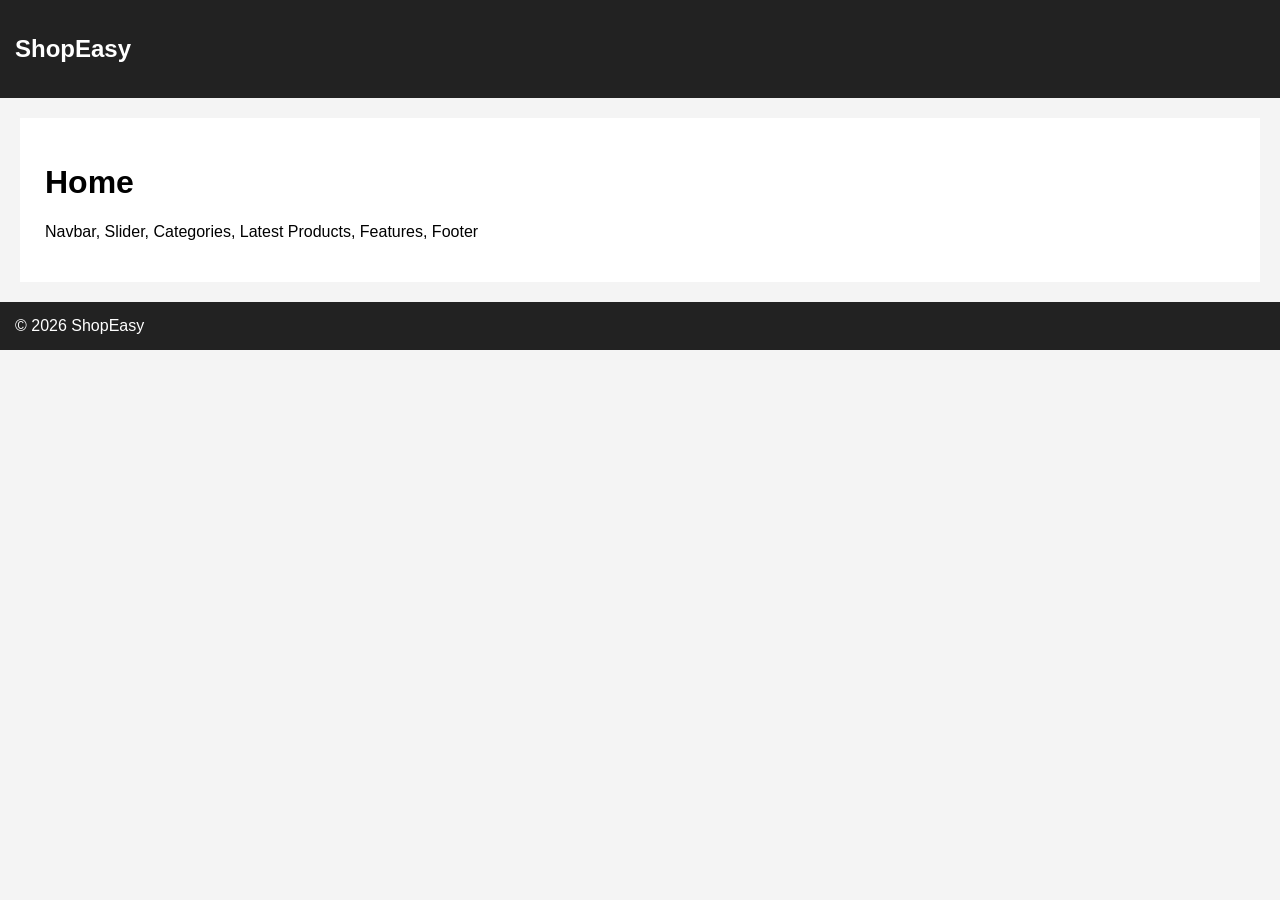
<file: index.html>
<!DOCTYPE html>
<html>
<head>
<meta charset="utf-8">
<title>Home</title>
<link rel="stylesheet" href="style.css">
</head>
<body>
<nav><h2>ShopEasy</h2></nav>
<div class="container">
<h1>Home</h1>
<p>Navbar, Slider, Categories, Latest Products, Features, Footer</p>
</div>
<footer>© 2026 ShopEasy</footer>
</body>
</html>
</file>
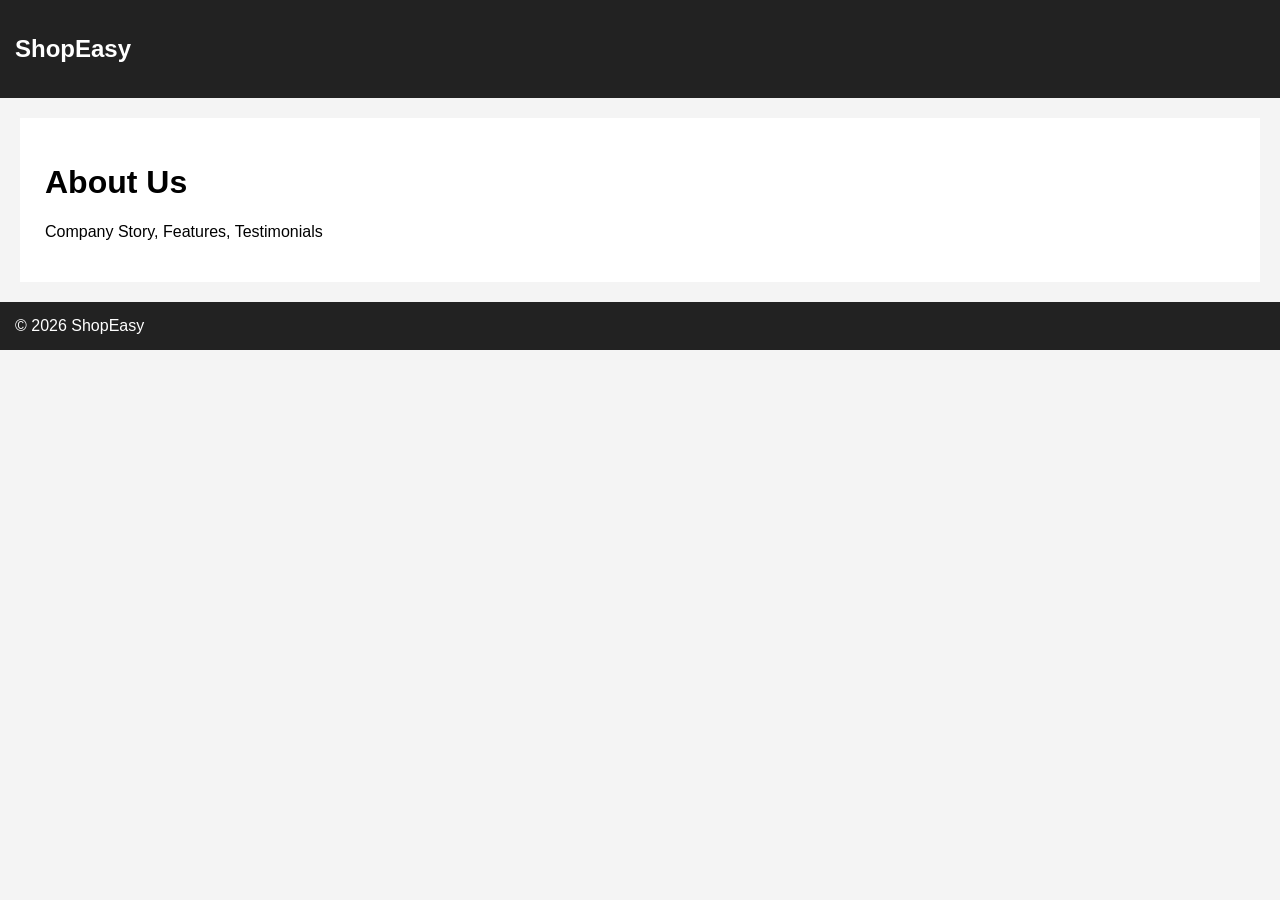
<file: about.html>
<!DOCTYPE html>
<html>
<head>
<meta charset="utf-8">
<title>About Us</title>
<link rel="stylesheet" href="style.css">
</head>
<body>
<nav><h2>ShopEasy</h2></nav>
<div class="container">
<h1>About Us</h1>
<p>Company Story, Features, Testimonials</p>
</div>
<footer>© 2026 ShopEasy</footer>
</body>
</html>
</file>
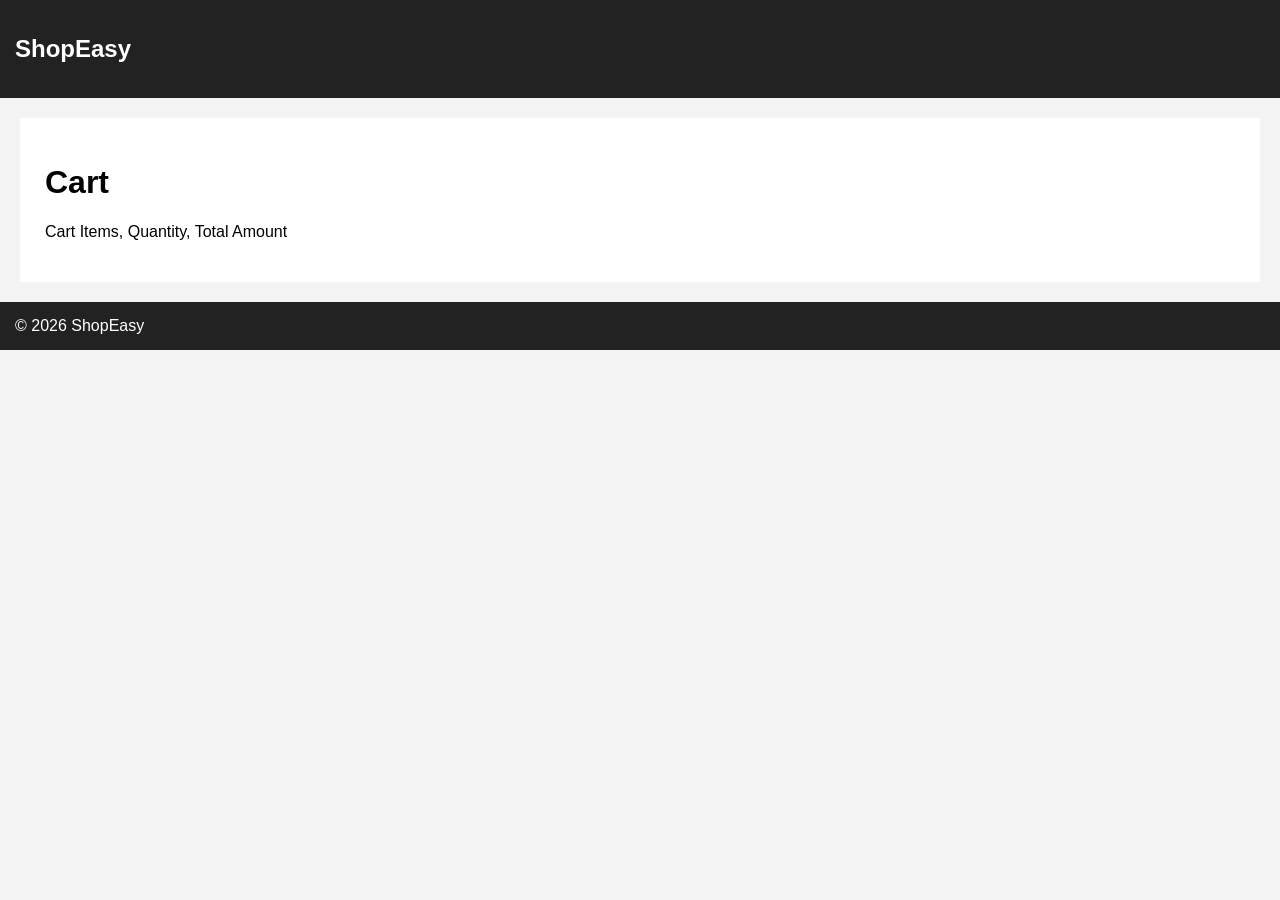
<file: cart.html>
<!DOCTYPE html>
<html>
<head>
<meta charset="utf-8">
<title>Cart</title>
<link rel="stylesheet" href="style.css">
</head>
<body>
<nav><h2>ShopEasy</h2></nav>
<div class="container">
<h1>Cart</h1>
<p>Cart Items, Quantity, Total Amount</p>
</div>
<footer>© 2026 ShopEasy</footer>
</body>
</html>
</file>
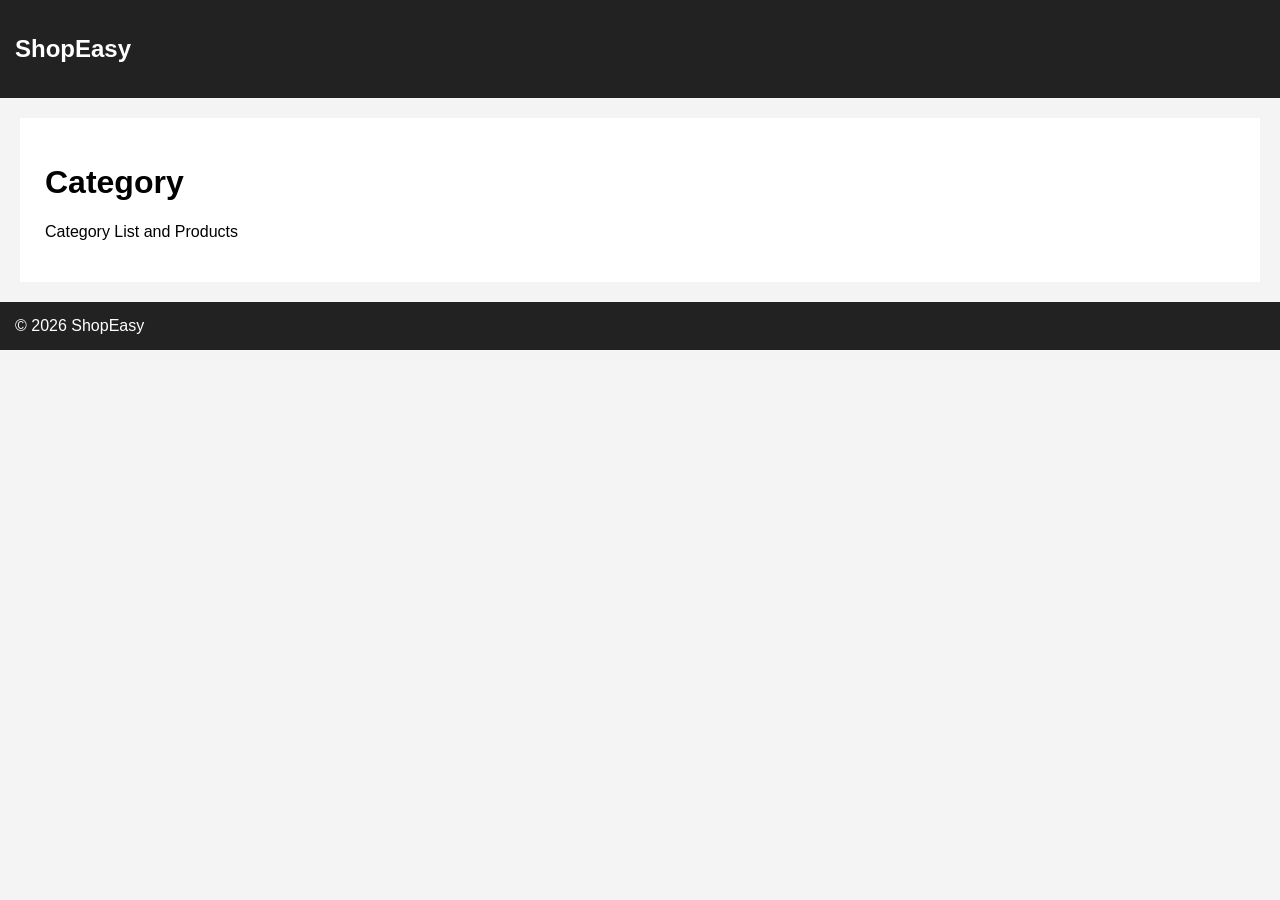
<file: category.html>
<!DOCTYPE html>
<html>
<head>
<meta charset="utf-8">
<title>Category</title>
<link rel="stylesheet" href="style.css">
</head>
<body>
<nav><h2>ShopEasy</h2></nav>
<div class="container">
<h1>Category</h1>
<p>Category List and Products</p>
</div>
<footer>© 2026 ShopEasy</footer>
</body>
</html>
</file>
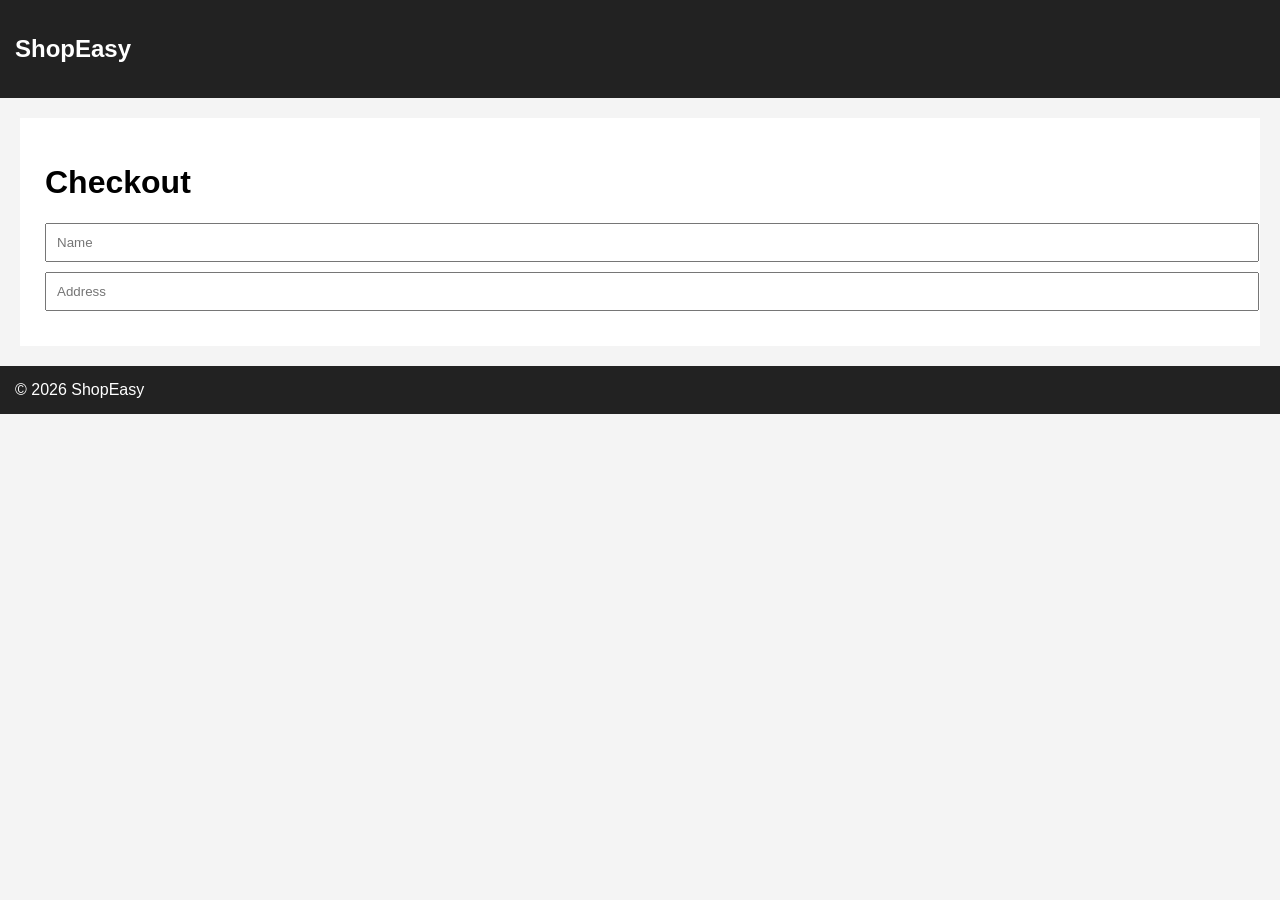
<file: checkout.html>
<!DOCTYPE html>
<html>
<head>
<meta charset="utf-8">
<title>Checkout</title>
<link rel="stylesheet" href="style.css">
</head>
<body>
<nav><h2>ShopEasy</h2></nav>
<div class="container">
<h1>Checkout</h1>
<form><input placeholder='Name'><input placeholder='Address'></form>
</div>
<footer>© 2026 ShopEasy</footer>
</body>
</html>
</file>
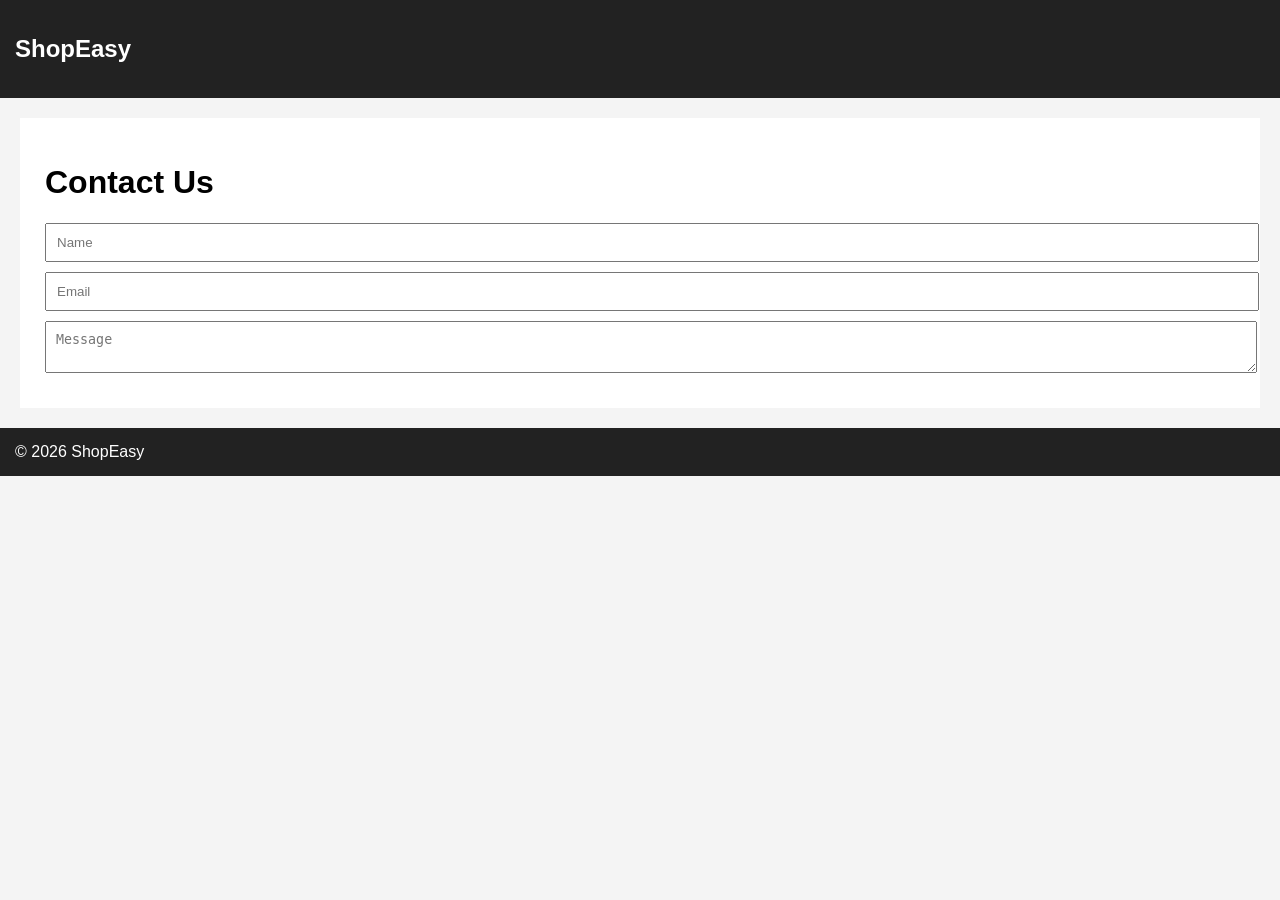
<file: contact.html>
<!DOCTYPE html>
<html>
<head>
<meta charset="utf-8">
<title>Contact Us</title>
<link rel="stylesheet" href="style.css">
</head>
<body>
<nav><h2>ShopEasy</h2></nav>
<div class="container">
<h1>Contact Us</h1>
<form><input placeholder='Name'><input placeholder='Email'><textarea placeholder='Message'></textarea></form>
</div>
<footer>© 2026 ShopEasy</footer>
</body>
</html>
</file>
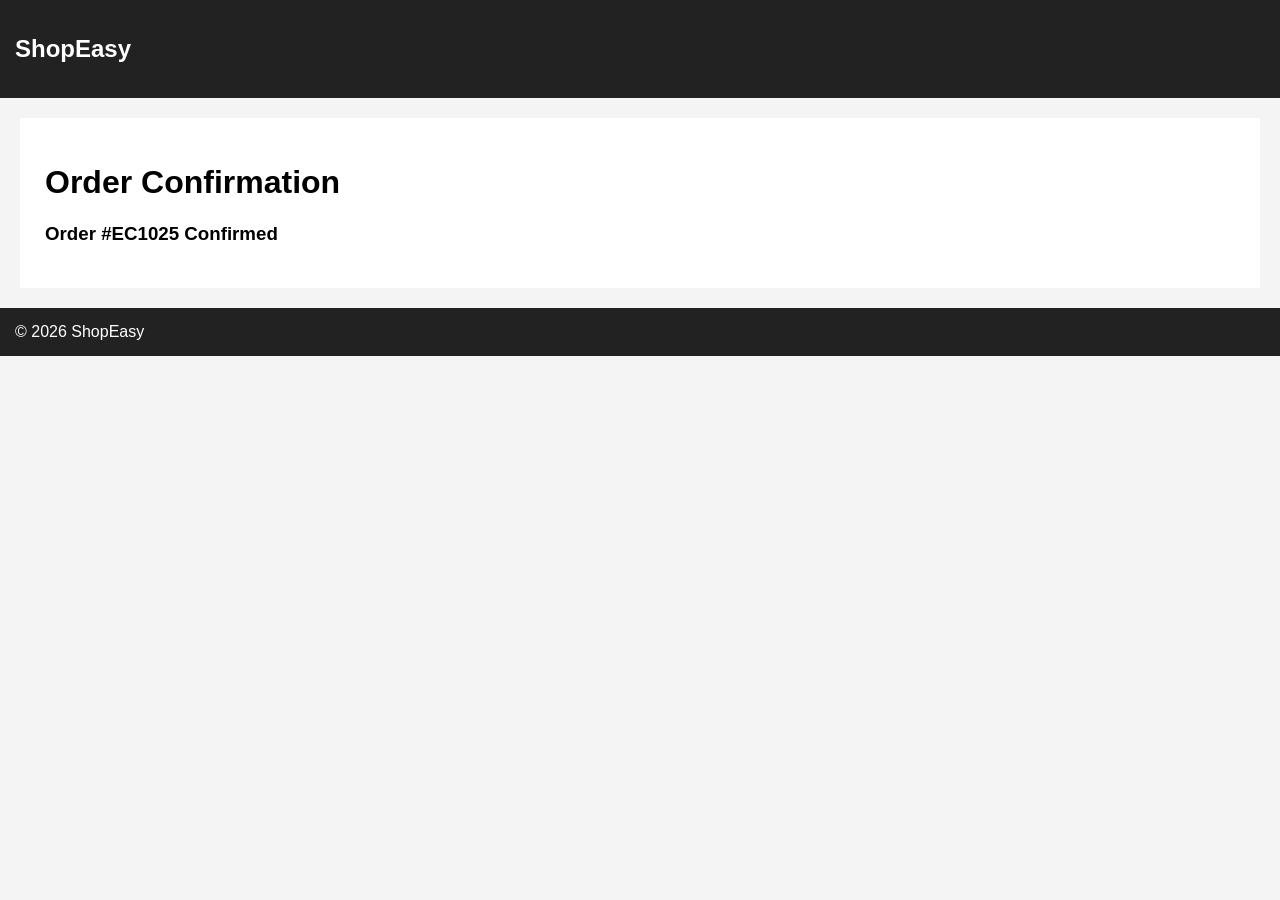
<file: order-confirmation.html>
<!DOCTYPE html>
<html>
<head>
<meta charset="utf-8">
<title>Order Confirmation</title>
<link rel="stylesheet" href="style.css">
</head>
<body>
<nav><h2>ShopEasy</h2></nav>
<div class="container">
<h1>Order Confirmation</h1>
<h3>Order #EC1025 Confirmed</h3>
</div>
<footer>© 2026 ShopEasy</footer>
</body>
</html>
</file>
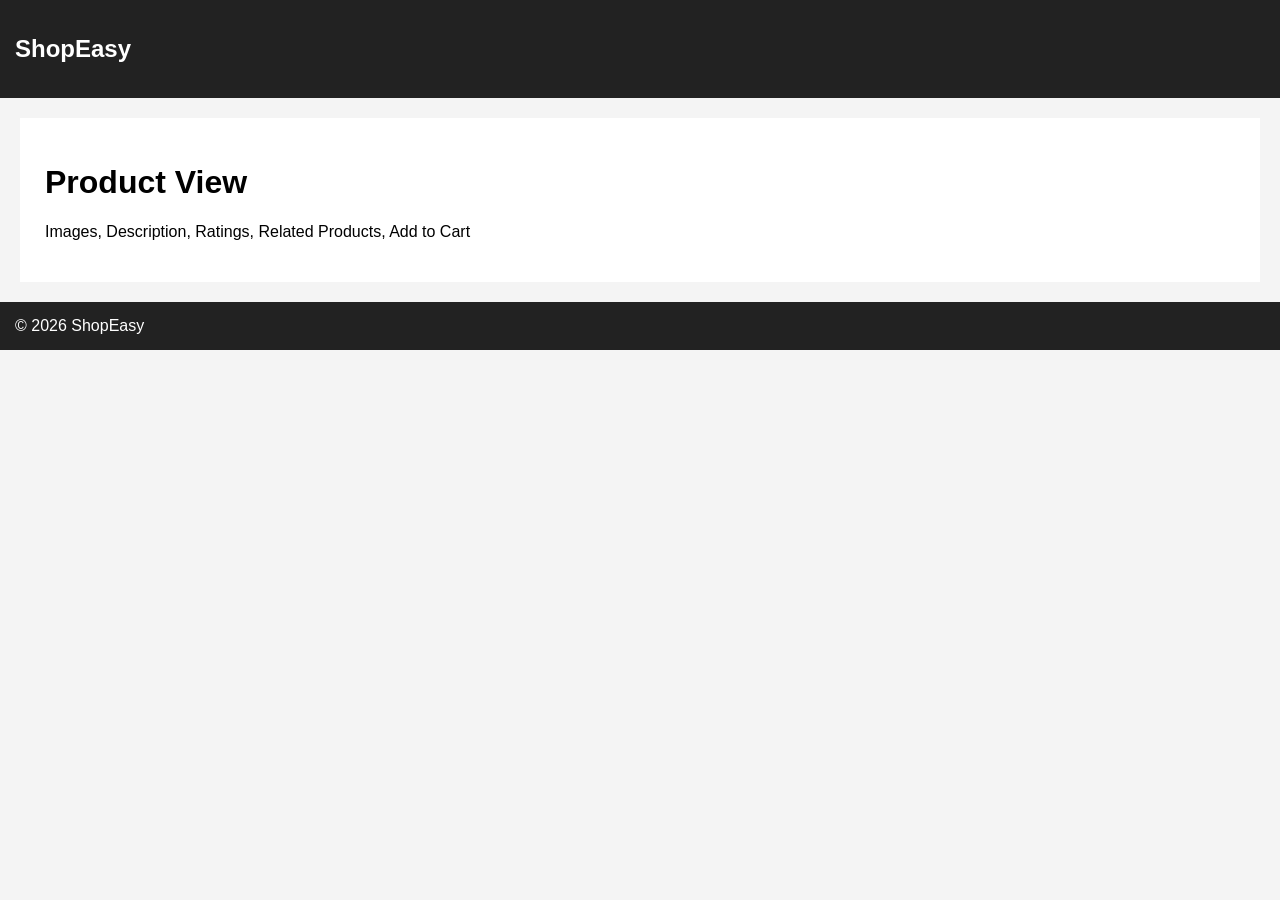
<file: product-view.html>
<!DOCTYPE html>
<html>
<head>
<meta charset="utf-8">
<title>Product View</title>
<link rel="stylesheet" href="style.css">
</head>
<body>
<nav><h2>ShopEasy</h2></nav>
<div class="container">
<h1>Product View</h1>
<p>Images, Description, Ratings, Related Products, Add to Cart</p>
</div>
<footer>© 2026 ShopEasy</footer>
</body>
</html>
</file>
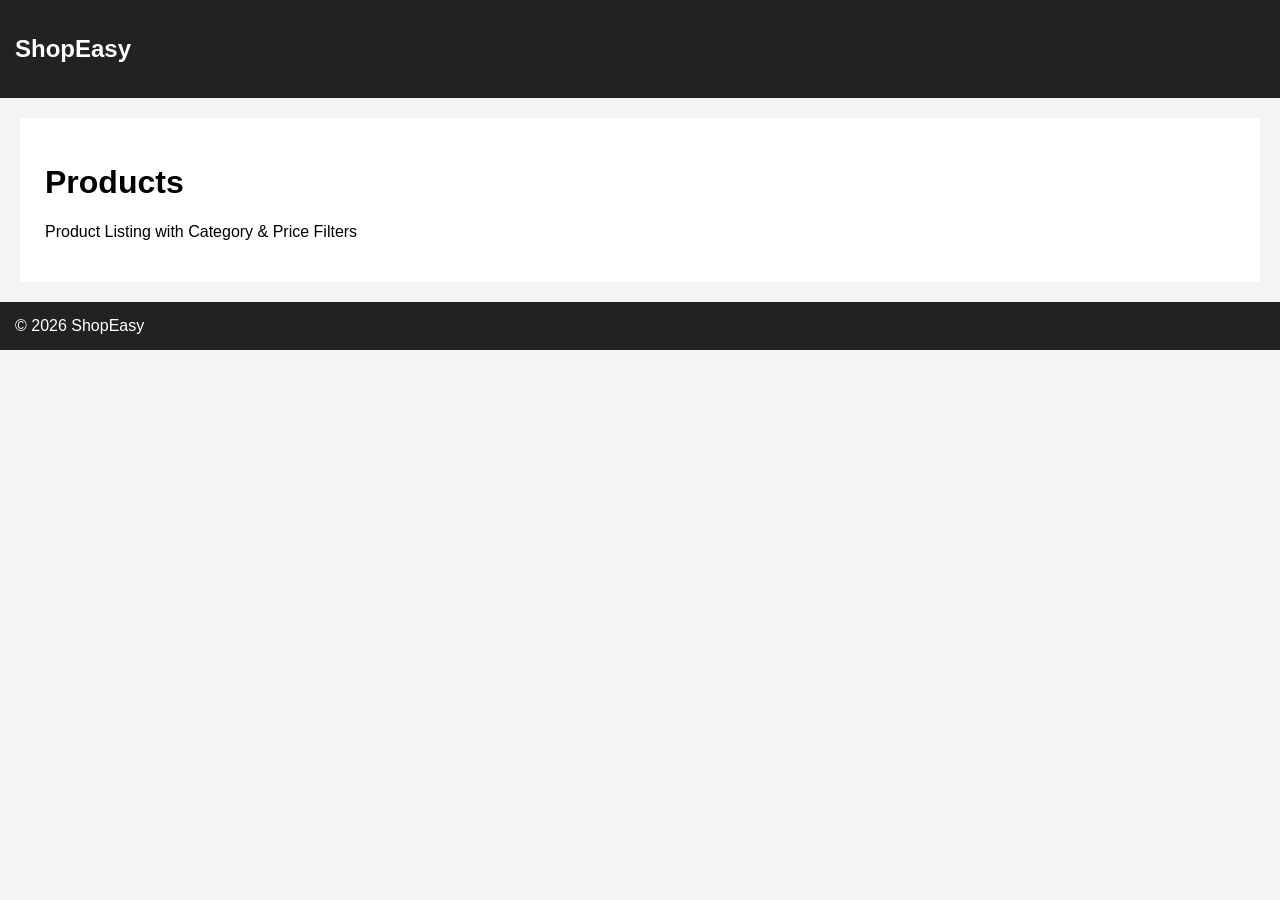
<file: products.html>
<!DOCTYPE html>
<html>
<head>
<meta charset="utf-8">
<title>Products</title>
<link rel="stylesheet" href="style.css">
</head>
<body>
<nav><h2>ShopEasy</h2></nav>
<div class="container">
<h1>Products</h1>
<p>Product Listing with Category & Price Filters</p>
</div>
<footer>© 2026 ShopEasy</footer>
</body>
</html>
</file>
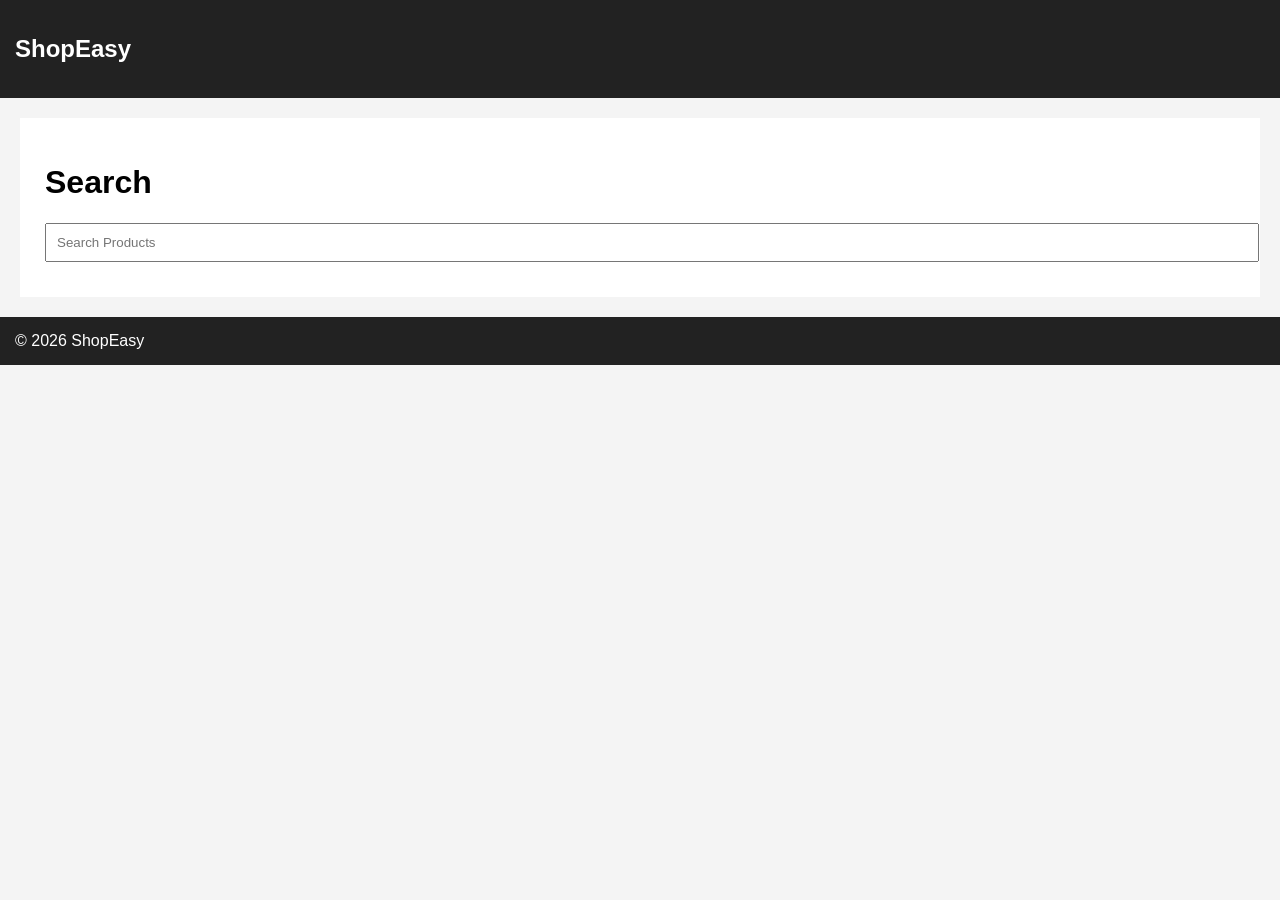
<file: search.html>
<!DOCTYPE html>
<html>
<head>
<meta charset="utf-8">
<title>Search</title>
<link rel="stylesheet" href="style.css">
</head>
<body>
<nav><h2>ShopEasy</h2></nav>
<div class="container">
<h1>Search</h1>
<input placeholder='Search Products'>
</div>
<footer>© 2026 ShopEasy</footer>
</body>
</html>
</file>
<file: style.css>
body{font-family:Arial;margin:0;background:#f4f4f4}
nav,footer{background:#222;color:#fff;padding:15px}
.container{padding:25px;background:#fff;margin:20px}
input,textarea{display:block;width:100%;padding:10px;margin:10px 0}
</file>
